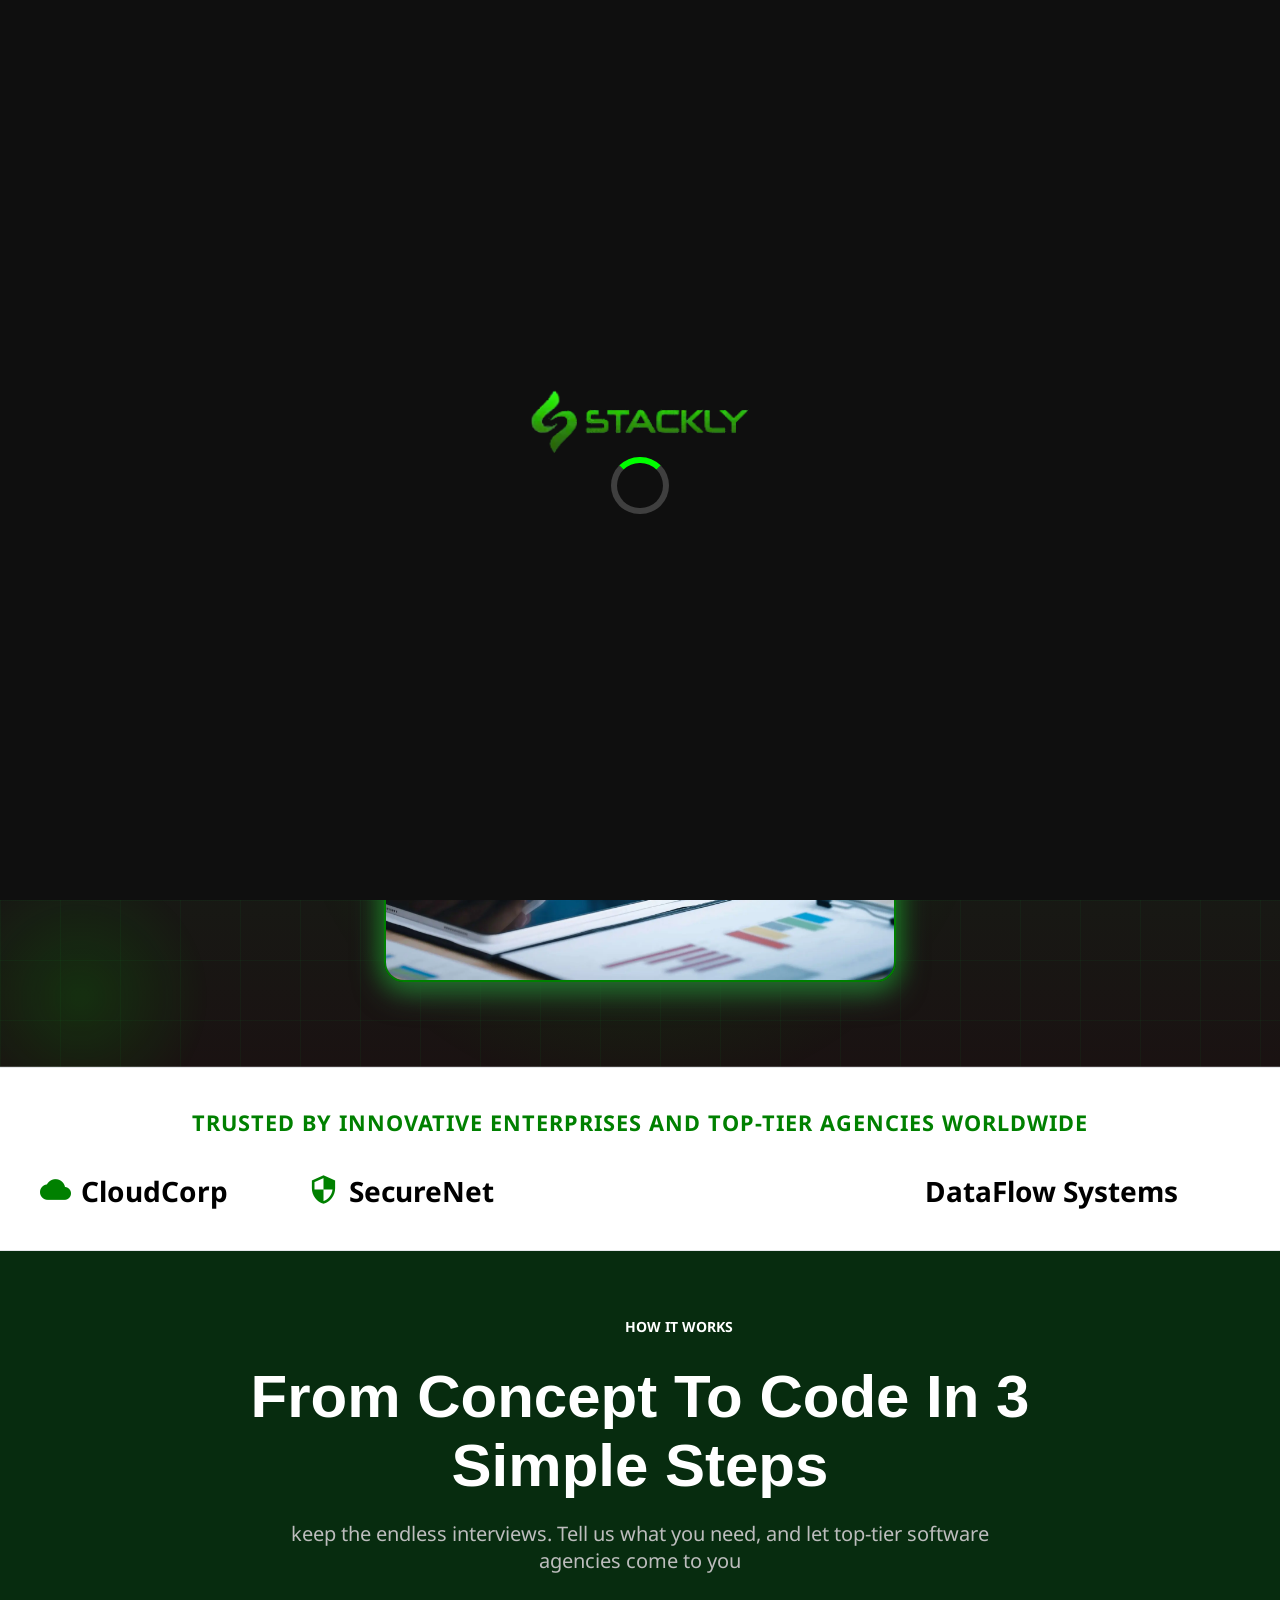
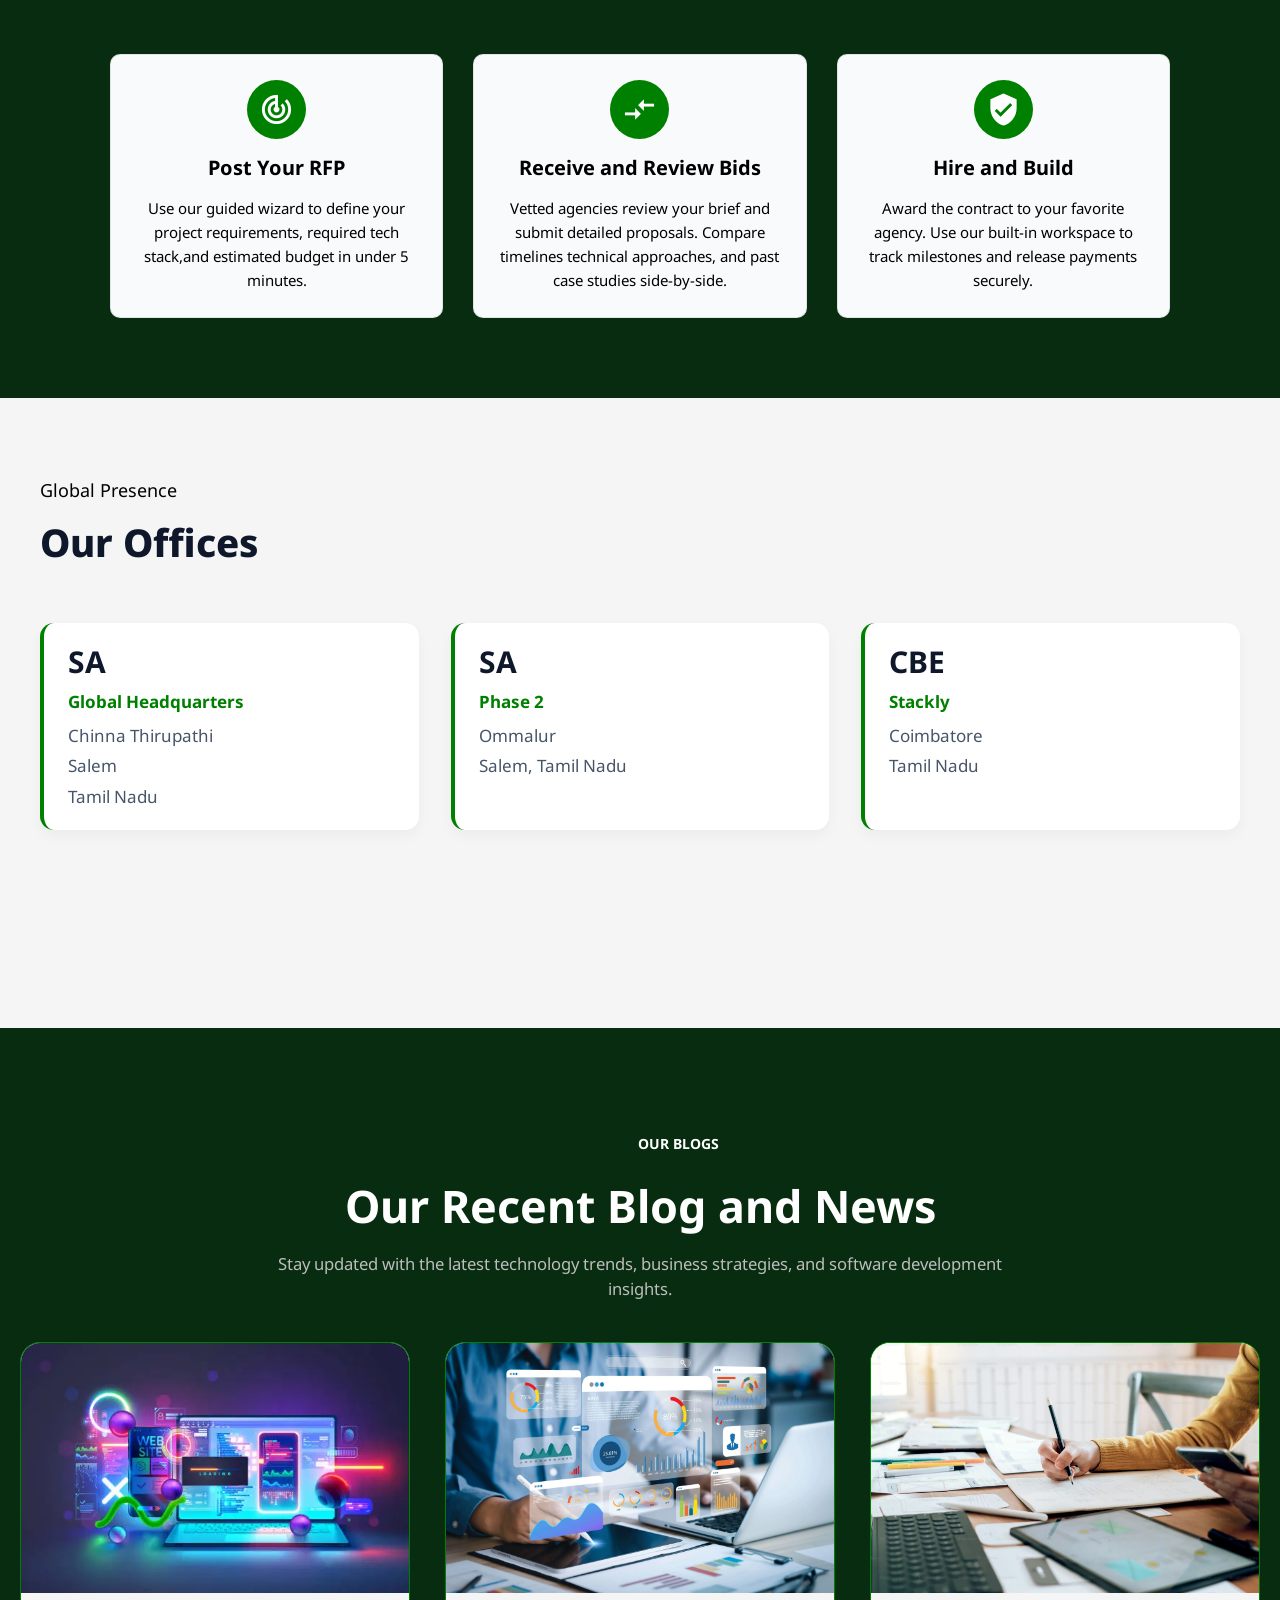
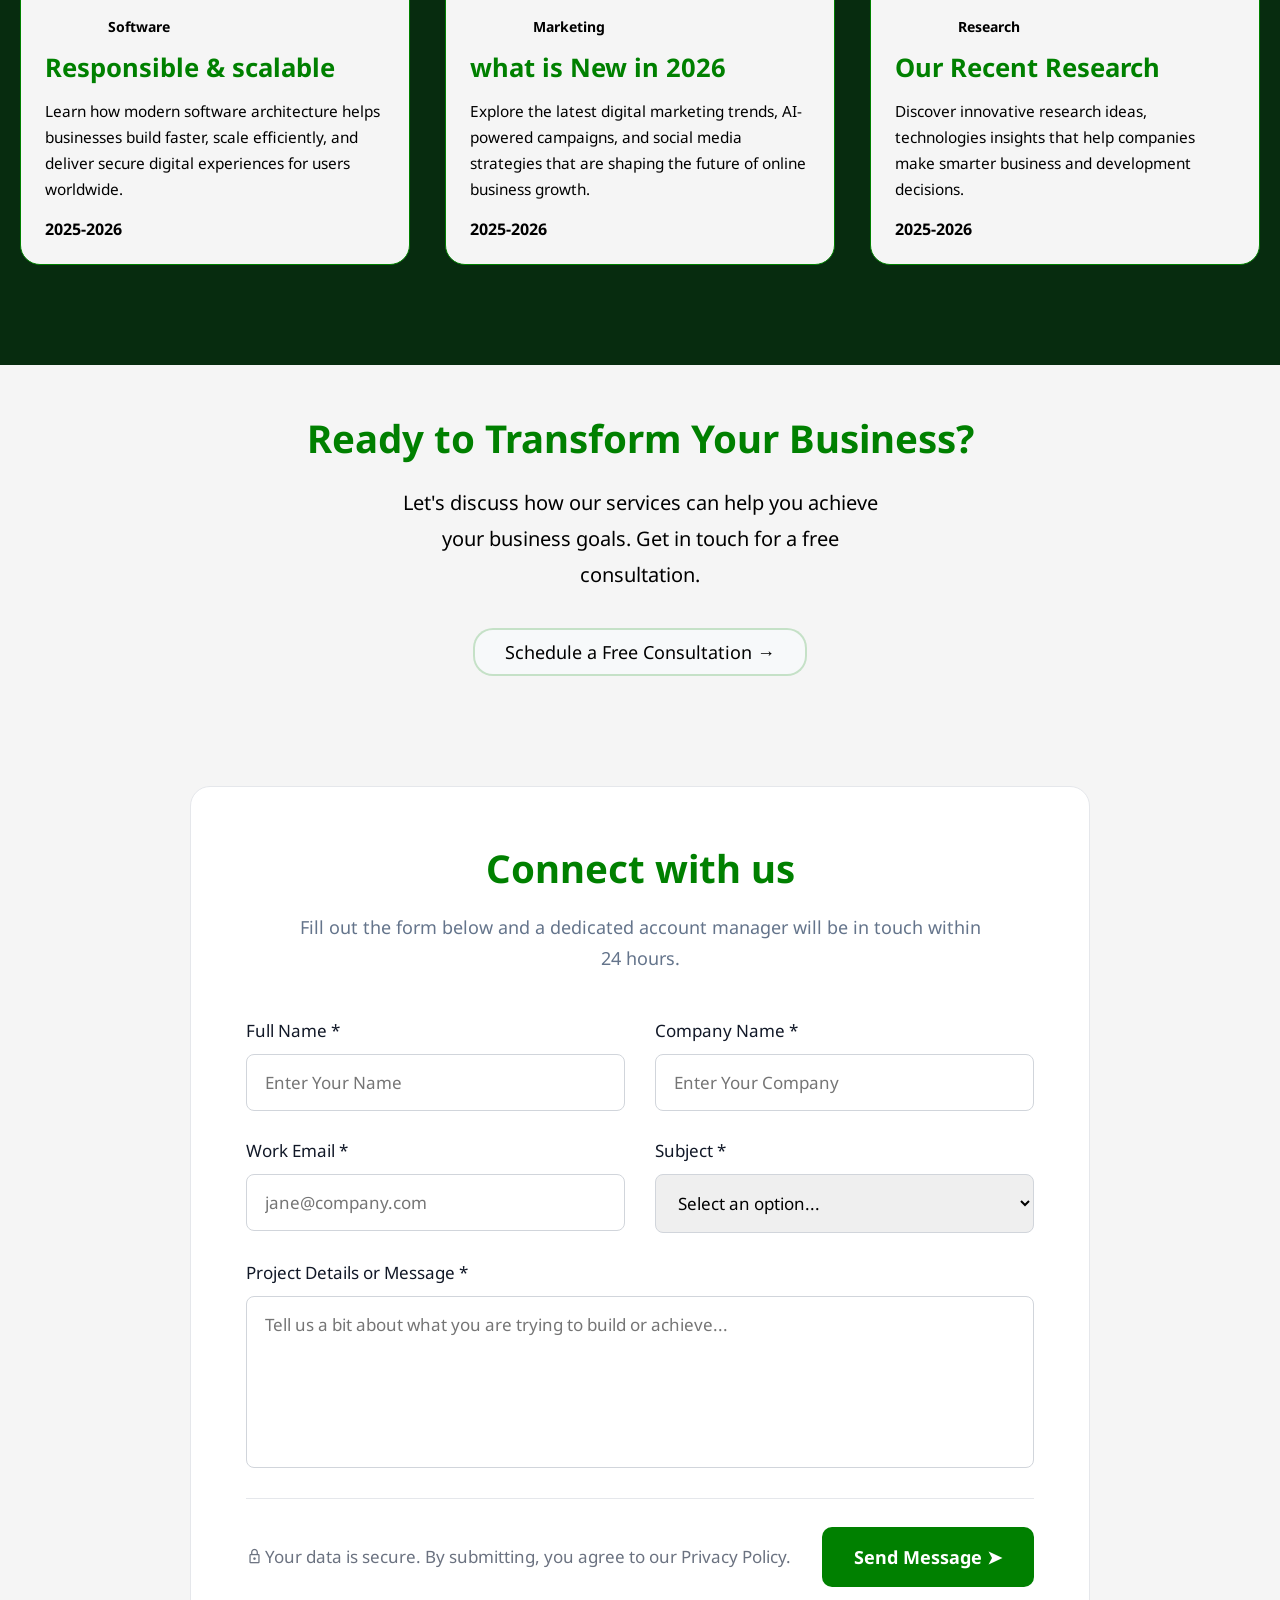
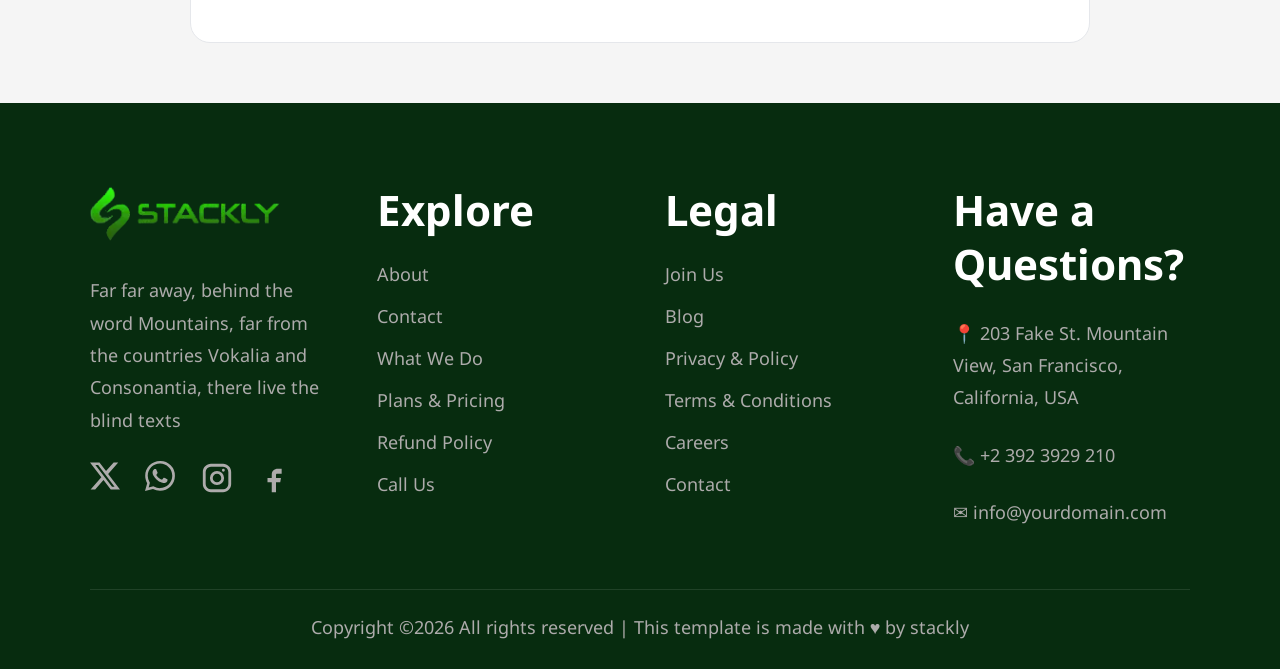
<file: index.html>
<!DOCTYPE html>
<html lang="en">

<head>
    <meta charset="UTF-8">
    <meta name="viewport" content="width=device-width, initial-scale=1.0">
    <title>Corporate Theme</title>
    <link href="https://fonts.googleapis.com/css2?family=Noto+Sans:ital,wght@0,100..900;1,100..900&display=swap"
        rel="stylesheet">
    <link rel="stylesheet" href="style.css">
    <link href="https://fonts.googleapis.com/icon?family=Material+Icons" rel="stylesheet">
    <link rel="stylesheet"
        href="https://fonts.googleapis.com/css2?family=Material+Symbols+Outlined:opsz,wght,FILL,GRAD@24,400,0,0&icon_names=lock" />
</head>

<body>




    <header class="header">
        <a href="index.html"><img src="./src/logo.webp" alt="Company Logo"></a>

        <nav class="nav-menu">
            <a href="index.html">Home</a>
            <a href="404.html">About</a>
            <a href="404.html">Pages</a>
            <a href="404.html">Contact</a>

            <a href="404.html" class="navbutton"><button>Login</button></a>
        </nav>

        <div class="menu-toggle-container">
            <div class="menu-toggle">☰</div>
        </div>
    </header>



    <div id="home-page">

        <!-- Canvas for particles + meteors -->
        <canvas id="bg-canvas"></canvas>

        <!-- Background orbs -->
        <div class="orb orb-1"></div>
        <div class="orb orb-2"></div>
        <div class="orb orb-3"></div>
        <div class="orb orb-4"></div>

        <div class="home-text">

            <div class="button1">
                <!-- <svg xmlns="http://www.w3.org/2000/svg" fill="none" viewBox="0 0 24 24" stroke-width="1.5" stroke="currentColor">
                    <path stroke-linecap="round" stroke-linejoin="round"
                        d="M9 12.75 11.25 15 15 9.75m-3-7.036A11.959 11.959 0 0 1 3.598 6 11.99 11.99 0 0 0 3 9.749c0 5.592 3.824 10.29 9 11.623 5.176-1.332 9-6.03 9-11.622 0-1.31-.21-2.571-.598-3.751h-.152c-3.196 0-6.1-1.248-8.25-3.285Z" />
                </svg> -->
                <h4>Trusted by 500+ Verified Agencies</h4>
            </div>

            <h1>Outsource Your <span class="highlight">IT Projects</span> &amp; Get Expert Agency Bids</h1>

            <p>Post your Request for Proposal (RFP) in minutes. Connect with vetted software houses, cloud architects,
                and cybersecurity firms ready to build your solution.</p>

            <div class="buttons">
                <a href="404.html">
                    <button>
                        Post Your Project
                        <svg xmlns="http://www.w3.org/2000/svg" fill="none" viewBox="0 0 24 24" stroke-width="1.5"
                            stroke="currentColor">
                            <path stroke-linecap="round" stroke-linejoin="round"
                                d="M13.5 4.5 21 12m0 0-7.5 7.5M21 12H3" />
                        </svg>
                    </button>
                </a>

                <a href="404.html"><button>Browse Agencies</button></a>
            </div>
        </div>

        <div class="home-img">
            <img src="./src/sam.webp" alt="home page image">
        </div>

    </div>







    <!-- <section class="hero">

        <div class="hero-content">


            <h4>We are here</h4>
            <h1>Helping Your <br>Marketing</h1>
            <p>Lorem ipsum dolor sit amet consectetur, adipisicing
                elit. Dolores cumque libero error atque laboriosam
                ste pariatur natus dignissimos fuga facere? Lorem ipsum
                dolor sit amet consectetur adipisicing elit. Saepe, exercitationem</p>

            <a href="404.html"><button class="rmbtn">Read More</button></a>
        </div>

    </section> -->




    <section class="marquee-section reveal">
        <div class="marquee-header">
            <p>Trusted by innovative enterprises and top-tier agencies worldwide</p>
        </div>

        <div class="marquee-container" data-aos="fade-up">
            <div class="marquee-track">

                <div class="marquee-item">
                    <span class="material-icons">cloud</span> CloudCorp
                </div>
                <div class="marquee-item">
                    <span class="material-icons">security</span> SecureNet
                </div>
                <div class="marquee-item">
                    <span class="material-icons">data_object</span> DataFlow Systems
                </div>
                <div class="marquee-item">
                    <span class="material-icons">architecture</span> ArchTech
                </div>
                <div class="marquee-item">
                    <span class="material-icons">memory</span> LogicWorks
                </div>
                <div class="marquee-item">
                    <span class="material-icons">language</span> GlobalWeb
                </div>

                <div class="marquee-item">
                    <span class="material-icons">cloud</span> CloudCorp
                </div>
                <div class="marquee-item">
                    <span class="material-icons">security</span> SecureNet
                </div>
                <div class="marquee-item">
                    <span class="material-icons">data_object</span> DataFlow Systems
                </div>
                <div class="marquee-item">
                    <span class="material-icons">architecture</span> ArchTech
                </div>
                <div class="marquee-item">
                    <span class="material-icons">memory</span> LogicWorks
                </div>
                <div class="marquee-item">
                    <span class="material-icons">language</span> GlobalWeb
                </div>

                <div class="marquee-item">
                    <span class="material-icons">cloud</span> CloudCorp
                </div>
                <div class="marquee-item">
                    <span class="material-icons">security</span> SecureNet
                </div>
                <div class="marquee-item">
                    <span class="material-icons">data_object</span> DataFlow Systems
                </div>
                <div class="marquee-item">
                    <span class="material-icons">architecture</span> ArchTech
                </div>
                <div class="marquee-item">
                    <span class="material-icons">memory</span> LogicWorks
                </div>
                <div class="marquee-item">
                    <span class="material-icons">language</span> GlobalWeb
                </div>


            </div>
        </div>
    </section>

    <section class="how-it-work">

        <p class="reveal"><span class="material-icons">circle</span>How It Works</p>

        <h1 class="reveal">From concept to code in 3 simple steps</h1>

        <p class="reveal">keep the endless interviews. Tell us what you need,
            and let top-tier software agencies come to you</p>

        <div class="key-boxes reveal">

            <div class="box reveal">
                <span class="material-icons b1">track_changes</span>
                <h3>Post Your RFP</h3>
                <p>Use our guided wizard to define your project requirements,
                    required tech stack,and estimated budget in under 5 minutes.</p>
            </div>

            <div class="box reveal">
                <span class="material-icons b1">compare_arrows</span>
                <h3>Receive and Review Bids</h3>
                <p>Vetted agencies review your brief and submit detailed proposals.
                    Compare timelines technical approaches, and past case studies
                    side-by-side.</p>
            </div>

            <div class="box reveal">
                <span class="material-icons b1">verified_user</span>
                <h3>Hire and Build</h3>
                <p>Award the contract to your favorite agency. Use our built-in
                    workspace to track milestones and release payments securely.</p>
            </div>


        </div>

    </section>

    <section class="office-section reveal">

        <div class="office-heading reveal">
            <p>Global Presence</p>
            <h1>Our Offices</h1>
        </div>

        <div class="office-grid reveal">

            <div class="office-card reveal">
                <h2>SA</h2>
                <h4>Global Headquarters</h4>
                <p>Chinna Thirupathi</p>
                <p>Salem</p>
                <p>Tamil Nadu</p>
            </div>

            <div class="office-card reveal">
                <h2>SA</h2>
                <h4>Phase 2</h4>
                <p>Ommalur</p>
                <p>Salem, Tamil Nadu</p>
            </div>

            <div class="office-card reveal">
                <h2>CBE</h2>
                <h4>Stackly</h4>
                <p>Coimbatore</p>
                <p>Tamil Nadu</p>
            </div>

        </div>

    </section>


    <section class="blog-section reveal">

        <div class="blogContent reveal">
            <h4> <span class="material-icons">circle</span>Our Blogs</h4>
            <h1>Our Recent Blog and News</h1>
            <p> Stay updated with the latest technology trends,
        business strategies, and software development insights.</p>

        </div>



        <div class="blog-wraper reveal">

            <a href="404.html">
                <div class="blogs reveal">
                    <div class="blog-img">
                        <img src="./src/res.webp" alt="">
                    </div>

                    <div class="subblog2">
                        <h6 class="blog-key-point"><span class="material-icons">circle</span>Software</h6>
                        <h3 class="blog-sub-heading">Responsible & scalable</h1>
                            <p class="blog-p"> Learn how modern software architecture helps businesses
                                build faster, scale efficiently, and deliver secure
                                digital experiences for users worldwide.</p>
                            <p class="blog-d">2025-2026</p>
                    </div>
                </div>


            </a>


            <a href="404.html">
                <div class="blogs reveal">
                    <div class="blog-img">
                        <img src="./src/sam.webp" alt="">
                    </div>


                    <div class="subblog2">
                        <h6 class="blog-key-point"><span class="material-icons">circle</span>Marketing</h6>
                        <h3 class="blog-sub-heading">what is New in 2026</h1>
                            <p class="blog-p"> Explore the latest digital marketing trends, AI-powered
                                campaigns, and social media strategies that are shaping
                                the future of online business growth.</p>
                            <p class="blog-d">2025-2026</p>
                    </div>
                </div>
            </a>


            <a href="404.html">
                <div class="blogs reveal">
                    <div class="blog-img">
                        <img src="./src/res1.webp" alt="">
                    </div>

                    <div class="subblog2">
                        <h6 class="blog-key-point"><span class="material-icons">circle</span>Research</h6>
                        <h3 class="blog-sub-heading">Our Recent Research</h1>
                            <p class="blog-p"> Discover innovative research ideas, technologies
                                insights that help companies make smarter
                                business and development decisions.</p>
                            <p class="blog-d">2025-2026</p>
                    </div>
                </div>
            </a>



        </div>

    </section>


  <section class="transorm-section reveal">

        <h1>Ready to Transform Your Business?</h1>

        <p>Let's discuss how our services can help you achieve your business goals.
            Get in touch for a free consultation.</p>


        <a href="404.html" class="btn">Schedule a Free Consultation →</a>
    </section>

    <section class="contact-form-section reveal">

        <div class="form-box">

            <h1>Connect with us</h1>

            <p class="top-text">
                Fill out the form below and a dedicated account manager
                will be in touch within 24 hours.
            </p>

            <form id="contactForm">

                <div class="grid-2">

                    <div class="field">
                        <label>Full Name *</label>
                        <input type="text" id="name" placeholder="Enter Your Name">
                        <p></p>
                    </div>

                    <div class="field">
                        <label>Company Name *</label>
                        <input type="text" id="company" placeholder="Enter Your Company">
                        <p></p>
                    </div>

                    <div class="field">
                        <label>Work Email *</label>
                        <input type="email" id="email" placeholder="jane@company.com">
                        <p></p>
                    </div>

                    <div class="field">
                        <label>Subject *</label>
                        <select id="subject">
                            <option value="">Select an option...</option>
                            <option>Web Development</option>
                            <option>Mobile App</option>
                            <option>UI/UX Design</option>
                            <option>Support</option>
                        </select>
                        <p></p>
                    </div>

                </div>

                <div class="field full">
                    <label>Project Details or Message *</label>
                    <textarea id="message" rows="6"
                        placeholder="Tell us a bit about what you are trying to build or achieve..."></textarea>
                    <p></p>
                </div>

                <div class="bottom-bar">
                    <p>
                        <span class="material-symbols-outlined">lock</span> Your data is secure. By submitting, you
                        agree to our Privacy Policy.
                    </p>
                    <button type="button" class="form-submit-button">Send Message ➤</button>
                </div>

            </form>

        </div>

    </section>

  

    <footer id="footer">

        <div class="footer-container reveal">


            <div class="sec1">
                <a href="index.html"><img src="src/logo.webp" alt="logo"></a>

                <p class="sec1p">Far far away, behind the word
                    Mountains, far from the countries Vokalia and Consonantia,
                    there live the blind texts
                </p>

                <div class="icons">

                    <!-- X / Twitter -->

                    <a href="404.html" class="footilink">

                        <svg class="fsvg" xmlns="http://www.w3.org/2000/svg" width="24" height="24" fill="currentColor"
                            viewBox="0 0 24 24">

                            <path
                                d="M18.901 1.153h3.68l-8.04 9.19L24 22.847h-7.406l-5.8-7.584-6.638 7.584H.474l8.6-9.83L0 1.154h7.594l5.243 6.932 6.064-6.932Zm-1.29 19.494h2.039L6.486 3.24H4.298l13.313 17.407Z" />

                        </svg>

                    </a>


                    <!-- WhatsApp -->

                    <a href="404.html" class="footilink">

                        <svg class="fsvg" xmlns="http://www.w3.org/2000/svg" width="24" height="24" fill="currentColor"
                            viewBox="0 0 24 24">

                            <path
                                d="M20.52 3.449A11.76 11.76 0 0 0 12.04 0C5.495 0 .16 5.336.16 11.88c0 2.093.547 4.136 1.588 5.942L0 24l6.356-1.667a11.82 11.82 0 0 0 5.684 1.448h.005c6.544 0 11.88-5.335 11.88-11.88a11.8 11.8 0 0 0-3.405-8.452ZM12.045 21.74a9.8 9.8 0 0 1-4.99-1.37l-.357-.212-3.77.988 1.007-3.674-.232-.377a9.77 9.77 0 0 1-1.5-5.215c0-5.405 4.398-9.803 9.806-9.803 2.617 0 5.077 1.02 6.926 2.87a9.72 9.72 0 0 1 2.87 6.925c-.003 5.407-4.4 9.804-9.76 9.804Zm5.39-7.355c-.295-.147-1.746-.862-2.017-.96-.27-.098-.467-.147-.664.148-.197.295-.762.96-.935 1.157-.172.197-.344.221-.639.074-.295-.147-1.244-.458-2.37-1.46-.875-.78-1.466-1.744-1.638-2.039-.172-.295-.018-.454.13-.6.134-.133.295-.344.442-.516.147-.172.197-.295.295-.492.098-.197.049-.369-.025-.516-.074-.147-.664-1.598-.91-2.188-.238-.57-.48-.492-.664-.5h-.565c-.197 0-.516.074-.787.369-.27.295-1.033 1.01-1.033 2.458 0 1.45 1.057 2.85 1.205 3.047.147.197 2.08 3.177 5.04 4.454.705.304 1.255.486 1.684.623.707.225 1.35.193 1.858.117.567-.084 1.746-.713 1.992-1.402.246-.688.246-1.278.172-1.402-.074-.123-.27-.197-.565-.344Z" />

                        </svg>

                    </a>


                    <!-- Instagram -->

                    <a href="404.html" class="footilink">

                        <svg class="fsvg f1" xmlns="http://www.w3.org/2000/svg" width="24" height="24" fill="currentColor"
                            viewBox="0 0 24 24">

                            <path
                                d="M7.75 2C4.574 2 2 4.574 2 7.75v8.5C2 19.426 4.574 22 7.75 22h8.5C19.426 22 22 19.426 22 16.25v-8.5C22 4.574 19.426 2 16.25 2h-8.5Zm0 2h8.5A3.75 3.75 0 0 1 20 7.75v8.5A3.75 3.75 0 0 1 16.25 20h-8.5A3.75 3.75 0 0 1 4 16.25v-8.5A3.75 3.75 0 0 1 7.75 4Zm8.75 1.5a1 1 0 1 0 0 2 1 1 0 0 0 0-2ZM12 7a5 5 0 1 0 0 10 5 5 0 0 0 0-10Zm0 2a3 3 0 1 1 0 6 3 3 0 0 1 0-6Z" />

                        </svg>

                    </a>


                    <!-- Facebook -->

                    <a href="404.html" class="footilink">

                        <svg class="fsvg f1" xmlns="http://www.w3.org/2000/svg" width="24" height="24" fill="currentColor"
                            viewBox="0 0 24 24">

                            <path
                                d="M13.5 9H16V5.5h-2.5C10.467 5.5 9 7.164 9 9.75V12H6v3h3v7h3v-7h3l.5-3H12V9.75c0-.414.336-.75.75-.75Z" />

                        </svg>

                    </a>

                </div>

            </div>

            <div class="sec1">
                <h2>Explore</h2>
                <ul>
                    <li><a href="404.html">About</a></li>
                    <li><a href="404.html">Contact</a></li>
                    <li><a href="404.html">What We Do</a></li>
                    <li><a href="404.html">Plans & Pricing</a></li>
                    <li><a href="404.html">Refund Policy</a></li>
                    <li><a href="404.html">Call Us</a></li>
                </ul>
            </div>

            <div class="sec1">
                <h2>Legal</h2>
                <ul>
                    <li><a href="404.html">Join Us</a></li>
                    <li><a href="404.html">Blog</a></li>
                    <li><a href="404.html">Privacy & Policy</a></li>
                    <li><a href="404.html">Terms & Conditions</a></li>
                    <li><a href="404.html">Careers</a></li>
                    <li><a href="404.html">Contact</a></li>
                </ul>
            </div>

            <div class="sec1">
                <h2>Have a Questions?</h2>

                <div class="contact-item">
                    📍 203 Fake St. Mountain View, San Francisco, California, USA
                </div>

                <div class="contact-item">
                    📞 +2 392 3929 210
                </div>

                <div class="contact-item">
                    ✉ info@yourdomain.com
                </div>
            </div>

        </div>

        <div class="bottom-text">
            Copyright ©2026 All rights reserved | This template is made with ♥ by stackly
        </div>



    </footer>

    <div class="loader-container">

        <img src="./src/logo.webp" alt="">
        <div class="loader"></div>
    </div>

    <script src="script.js"></script>


</body>

</html>
</file>
<file: style.css>
@import url('https://fonts.googleapis.com/css2?family=DM+Sans:ital,opsz,wght@0,9..40,100..1000;1,9..40,100..1000&family=Noto+Sans:ital,wght@0,100..900;1,100..900&display=swap');

* {
    margin: 0;
    padding: 0;
    box-sizing: border-box;
    font-family: "Noto Sans", sans-serif;


}

html,
body {
    scroll-behavior: smooth;
    overflow-x: hidden;
}

.header {
    display: flex;
    width: 100%;
    justify-content: space-around;
    padding: 10px 30px;
    align-items: center;
    position: fixed;
    z-index: 1000;
    background-color: rgba(0, 0, 0, 0.466);
    backdrop-filter: blur(10px);
}

.nav-menu {
    display: flex;
    gap: 70px;
    align-items: center;
    z-index: 1000;
}

.nav-menu a {
    text-decoration: none;
    color: #2CD50E;
    font-weight: bold;
    font-size: clamp(14px, 1.5vw, 16px);

}

.nav-menu a:hover {
    color: white;
}

.header button {
    font-size: clamp(14px, 1.5vw, 17px);
    padding: 10px 50px;
    font-weight: bold;
    border-radius: 10px;
    border: none;
    background: #2CD50E;
    color: black;
}

.header button:hover {
    background: green;
    color: white;
}

.header img {
    width: 210px;
}


.menu-toggle {
    color: white;
    font-size: 26px;
    font-weight: bold;
    text-decoration: none;
    cursor: pointer;

}

.menu-toggle:hover {
     color: green;

}

.menu-toggle-container {
    display: none;

    z-index: 1000;
}


/* hero page */
/* 
.hero {
    height: 110vh;
    background: linear-gradient(360deg,black,green);
    display: flex;
    flex-direction: column;
    justify-content: center;
    align-items: end;
    padding: 10px 230px;
}

.hero-content {
    max-width: 530px;
    color: white;
    display: flex;
    flex-direction: column;
    gap: 10px;
}

.hero-content h4 {
    font-size: clamp(12px, 1.3vw, 15px);
    width: fit-content;
    border-radius: 50px;
    padding: 5px 50px;
    background: rgba(0, 128, 0, 0.24);
    border: 2px solid green;
}


.hero-content h1 {
    font-size: clamp(45px, 4vw, 75px);
    text-transform: uppercase;
    word-spacing: 5px;
}

.hero-content p {
    font-size: clamp(15px, 1.2vw, 16px);
    word-spacing: 5px;
    line-height: 1.9;
    text-align: justify;
    margin-bottom: 20px;
}


.rmbtn {
    font-size: clamp(15px, 1.2vw, 16px);
    padding: 10px 50px;
    font-weight: 500;
    border-radius: 10px;
    border: none;
    background: green;
    color: white;
}

.rmbtn:hover {
    background: #23d81d;
} */

        #home-page {
            width: 100%;
            min-height: 100vh;
            display: flex;
            justify-content: space-between;
            align-items: center;
            gap: 80px;
            padding: 80px 15%;
            flex-wrap: wrap;
            background: linear-gradient(360deg, rgb(26, 18, 18), rgb(11, 59, 31));
            background-size: cover;
            background-position: center;
            background-repeat: no-repeat;
            position: relative;
            overflow: hidden;
        }

        /* Canvas sits behind everything */
        #bg-canvas {
            position: absolute;
            inset: 0;
            width: 100%; height: 100%;
            pointer-events: none;
            z-index: 0;
        }

        /* Animated grid overlay */
        #home-page::before {
            content: '';
            position: absolute;
            inset: 0;
            background-image:
                linear-gradient(rgba(0,255,80,0.04) 1px, transparent 1px),
                linear-gradient(90deg, rgba(0,255,80,0.04) 1px, transparent 1px);
            background-size: 60px 60px;
            pointer-events: none;
            z-index: 0;
            animation: gridMove 20s linear infinite;
        }
        @keyframes gridMove {
            0%   { background-position: 0 0; }
            100% { background-position: 60px 60px; }
        }

        /* Floating orbs */
        .orb {
            position: absolute;
            border-radius: 50%;
            background: radial-gradient(circle, rgba(0,200,0,0.15), transparent 70%);
            pointer-events: none;
            z-index: 0;
            filter: blur(2px);
            animation: orbFloat ease-in-out infinite;
        }
        .orb-1 { width: 380px; height: 380px; top: -100px; right: -80px; animation-duration: 14s; }
        .orb-2 { width: 260px; height: 260px; bottom: -60px; left: -50px; animation-duration: 18s; animation-delay: -5s; }
        .orb-3 { width: 160px; height: 160px; top: 35%; left: 42%; animation-duration: 11s; animation-delay: -3s; }
        .orb-4 { width: 120px; height: 120px; top: 10%; left: 25%; animation-duration: 9s;  animation-delay: -7s; }

        @keyframes orbFloat {
            0%, 100% { transform: translateY(0) scale(1);    opacity: 0.5; }
            50%       { transform: translateY(-28px) scale(1.08); opacity: 0.9; }
        }

        /* ── HOME TEXT ──────────────────────────── */
        .home-text {
            flex: 1 1 500px;
            gap: 30px;
            padding-bottom: 20px;
            position: relative;
            z-index: 1;
            opacity: 0;
            animation: slideInLeft 0.8s ease 0.2s forwards;
        }

        @keyframes slideInLeft {
            from { opacity: 0; transform: translateX(-50px); }
            to   { opacity: 1; transform: translateX(0); }
        }

        .button1 {
            display: flex;
            align-items: center;
            gap: 10px;
            color: green;
            /* border: 2px solid green; */
            padding: 6px 15px;
            border-radius: 30px;
            width: fit-content;
            margin-bottom: 20px;
            /* background: rgba(0, 128, 0, 0.08); */
            backdrop-filter: blur(4px);
            animation: badgePop 0.6s ease 0.5s both;
            transition: box-shadow 0.3s, transform 0.3s;
        }

        .button1 h4{
            word-spacing: 2px;
            text-transform: uppercase;
        }

        /* .button1:hover {
            box-shadow: 0 0 18px rgba(0, 255, 0, 0.3);
            transform: translateY(-2px);
        } */

        @keyframes badgePop {
            from { opacity: 0; transform: scale(0.8) translateY(-10px); }
            to   { opacity: 1; transform: scale(1) translateY(0); }
        }

        /* Blinking green dot */
        .button1::before {
            content: '';
            width: 8px; height: 8px;
            background: #00ff44;
            border-radius: 50%;
            flex-shrink: 0;
            animation: blink 1.4s ease-in-out infinite;
        }
        @keyframes blink {
            0%, 100% { opacity: 1; box-shadow: 0 0 6px #00ff44; }
            50%       { opacity: 0.3; box-shadow: none; }
        }

        .button1 svg {
            width: clamp(20px, 2.5vw, 30px);
            fill: none;
            stroke: green;
            color: green;
        }

        .button1 h4 {
            font-size: clamp(10px, 1.3vw, 16px);
            color: rgb(255, 255, 255);
            font-weight: 600;
        }

        .home-text h1 {
            font-size: clamp(20px, 3vw, 60px);
            text-transform: uppercase;
            line-height: 1.4;
            margin-bottom: 20px;
            color: white;
            animation: titleReveal 0.9s ease 0.4s both;
        }

        /* Green highlight on "IT Projects" */
        .home-text h1 .highlight {
            color: #22c55e;
            text-shadow: 0 0 20px rgba(34, 197, 94, 0.4);
        }

        @keyframes titleReveal {
            from { opacity: 0; transform: translateY(30px); }
            to   { opacity: 1; transform: translateY(0); }
        }

        .home-text p {
            font-size: clamp(15px, 1.7vw, 18px);
            margin-bottom: 45px;
            line-height: 1.7;
            width: 100%;
            max-width: 700px;
            color: rgba(255, 255, 255, 0.623);
            animation: fadeUp 0.8s ease 0.6s both;
        }

        @keyframes fadeUp {
            from { opacity: 0; transform: translateY(20px); }
            to   { opacity: 1; transform: translateY(0); }
        }

        /* ── BUTTONS ────────────────────────────── */
        .buttons {
            display: flex;
            gap: 20px;
            flex-wrap: wrap;
            animation: fadeUp 0.8s ease 0.8s both;
        }

        .buttons button {
            background: none;
            border: none;
            cursor: pointer;
        }

        /* Primary - Green */
        .buttons a:nth-child(1) {
            background-color: green;
            padding: clamp(8px, 0.7vw, 12px) clamp(16px, 1.5vw, 24px);
            border-radius: 10px;
            font-size: clamp(14px, 1.7vw, 18px);
            text-decoration: none;
            display: inline-flex;
            justify-content: center;
            align-items: center;
            position: relative;
            overflow: hidden;
            transition: transform 0.25s, box-shadow 0.25s;
        }

        /* Shimmer effect */
        .buttons a:nth-child(1)::after {
            content: '';
            position: absolute;
            top: -50%; left: -75%;
            width: 50%; height: 200%;
            background: rgba(255,255,255,0.15);
            transform: skewX(-20deg);
            transition: left 0.5s;
        }
        .buttons a:nth-child(1):hover::after { left: 125%; }

        .buttons a:nth-child(1):hover {
            transform: translateY(-3px);
            box-shadow: 0 8px 28px rgba(0, 255, 42, 0.4);
        }

        .buttons a:nth-child(1) button {
            display: flex;
            align-items: center;
            gap: 8px;
            color: white;
            font-weight: bold;
            font-size: clamp(12px, 1.3vw, 16px);
        }

        .buttons a:nth-child(1) svg {
            width: 16px;
            stroke: white;
            stroke-width: 3px;
            transition: transform 0.25s;
        }
        .buttons a:nth-child(1):hover svg { transform: translateX(4px); }

        /* Secondary - White */
        .buttons a:nth-child(2) {
            background-color: white;
            color: black;
            padding: clamp(8px, 0.7vw, 12px) clamp(16px, 1.5vw, 24px);
            border-radius: 10px;
            font-size: clamp(14px, 1.7vw, 18px);
            text-decoration: none;
            display: inline-flex;
            align-items: center;
            border: 2px solid transparent;
            transition: transform 0.25s, box-shadow 0.25s, border-color 0.25s, background 0.25s;
        }

        .buttons a:nth-child(2):hover {
            transform: translateY(-3px);
            box-shadow: 0 8px 24px rgba(0, 255, 42, 0.25);
            border-color: #22c55e;
            background: #f0fdf4;
        }

        .buttons a:nth-child(2) button {
            color: rgb(0, 0, 0);
            font-weight: bold;
            font-size: clamp(12px, 1.3vw, 16px);
        }

        /* ── HOME IMAGE ─────────────────────────── */
        .home-img {
            flex: 1 1 400px;
            text-align: center;
            position: relative;
            z-index: 1;
            opacity: 0;
            animation: slideInRight 0.9s ease 0.4s forwards;
        }

        @keyframes slideInRight {
            from { opacity: 0; transform: translateX(50px); }
            to   { opacity: 1; transform: translateX(0); }
        }

        /* Glow ring behind image */
        .home-img::before {
            content: '';
            position: absolute;
            top: 50%; left: 50%;
            transform: translate(-50%, -50%);
            width: 80%;
            aspect-ratio: 1;
            border-radius: 50%;
            background: radial-gradient(circle, rgba(0, 200, 0, 0.18) 0%, transparent 70%);
            animation: ringPulse 3s ease-in-out infinite;
            pointer-events: none;
        }
        @keyframes ringPulse {
            0%, 100% { transform: translate(-50%, -50%) scale(1); opacity: 0.8; }
            50%       { transform: translate(-50%, -50%) scale(1.15); opacity: 0.4; }
        }

        .home-img img {
            width: 100%;
            height: 470px;
            border-radius: 20px;
            max-width: clamp(300px, 40vw, 600px);
            object-fit: cover;
            box-shadow: 0 10px 30px rgb(42, 102, 55), 0 0 25px green;
            border: 2px solid green;
            position: relative;
            z-index: 1;
            transition: transform 0.4s ease, box-shadow 0.4s ease;
            animation: imgFloat 5s ease-in-out infinite;
        }

        @keyframes imgFloat {
            0%, 100% { transform: translateY(0); }
            50%       { transform: translateY(-10px); }
        }

        .home-img img:hover {
            transform: translateY(-6px) scale(1.01);
            box-shadow: 0 20px 50px rgb(42, 102, 55), 0 0 40px rgba(0, 255, 0, 0.6);
        }

        /* ── RESPONSIVE ─────────────────────────── */
        @media (max-width: 1124px) {
            #home-page {
                justify-content: center;
                padding: 100px 60px;
            }

            .home-text {
                margin: 20px auto;
                text-align: center;
            }

            .button1 {
                margin: 0 auto 20px;
            }

            .buttons {
                justify-content: center;
            }

            .home-text p {
                margin: 0 auto 40px;
            }
        }

        @media (max-width: 600px) {
            #home-page {
                padding: 75px 30px;
                gap: 30px;
            }

            .home-text {
                margin: 20px auto;
                text-align: center;
            }

            .button1 h4 { font-size: 12px; }
            .button1 svg { width: 20px; }

            .buttons {
                gap: 12px;
                justify-content: center;
            }

            .home-img img {
                height: 320px;
            }
        }

        @media (max-width: 385px) {
            .button1 h4 { font-size: clamp(8px, 1.1vw, 12px); }
            .button1 svg { width: clamp(14px, 1.7vw, 20px); }

            .buttons {
                flex-direction: column;
                align-items: center;
            }

            .buttons a {
                width: 100%;
                justify-content: center;
            }
        }

/* ===============    Navigation ===================== */

@media (max-width: 1100px) {



    .header {
        display: grid;
        grid-template-columns: 1fr auto;
        align-items: center;
        padding: 10px 20px;
    }

    .header img {
        width: clamp(140px, 19vw, 210px);
    }


    .menu-toggle-container {
        display: block;
    }


    .nav-menu {

        position: absolute;
        top: 0;
        left: -100%;

        padding: 0 20px;

        width: 100%;
        height: 100vh;

        background: rgb(0, 0, 0);
        backdrop-filter: blur(10px);

        display: flex;
        flex-direction: column;
        align-items: center;

        gap: 0px;
        padding-top: 70px;

        transition: 0.5s;
        z-index: 999;
    }


    .nav-menu.show {
        left: 0;
    }



    .nav-menu a {
        width: 100%;
        text-align: center;


        padding: 20px;



        color: rgb(10, 224, 10);

        border-bottom: 2px solid rgba(128, 128, 128, 0.568);
        font-size:
            clamp(15px, 1.7vw, 18px);
    }

    .nav-menu a:hover {
        color: rgb(255, 255, 255);
        background: rgba(72, 255, 0, 0.11);
        border-bottom: 4px solid green;
    }


    .navbutton {
        display: block;
    }

    .navbutton button {
        font-size:
            clamp(15px, 1.7vw, 18px);
        background: none;
        color: rgb(10, 224, 10);


    }

    .header button:hover {
        background: none;
    }

    .navbutton button:hover {
        color: white;

    }



}

/* hero page */

/* @media (max-width:1100px) {


    .hero {
        height: 100vh;
        display: flex;
        flex-direction: column;
        justify-content: center;
        align-items: center;
        padding: 0px;
        text-align: center;
    }


    .hero-content {
        max-width: 80%;

    }

    .hero-content h4 {
        font-size: clamp(30px, 3.5vw, 35px);
    }


    .hero-content h1 {
        font-size: clamp(40px, 6vw, 90px);
    }

    .hero-content p {
        font-size: clamp(15px, 1.7vw, 20px);
        text-align: center;
    }

    .rmbtn {
        font-size: clamp(15px, 1.7vw, 18px);
        padding: clamp(6px, 0.7vw, 10px) clamp(25px, 3.5vw, 50px);
    }

}

@media (max-width:425px) {

    .hero-content h4 {
        font-size: clamp(17px, 2.5vw, 30px);
    }


    .hero-content h1 {
        font-size: clamp(25px, 3vw, 40px);
    }

    .hero-content p {
        font-size: clamp(13px, 1.4vw, 15px);
        text-align: center;
    }

    .rmbtn {
        font-size: clamp(13px, 1.4vw, 15px);
    }

} */


/* hero page animation */

.hero-content h4,
.hero-content h1,
.hero-content p,
.hero-content a {
    opacity: 0;
    transform: translateY(-40px);
}

/* animation */
.hero-content h4 {
    animation: slideDown 0.8s ease forwards;
    animation-delay: 0.2s;
}

.hero-content h1 {
    animation: slideDown 0.8s ease forwards;
    animation-delay: 0.4s;
}

.hero-content p {
    animation: slideDown 0.8s ease forwards;
    animation-delay: 0.6s;
}

.hero-content a {
    animation: slideDown 0.8s ease forwards;
    animation-delay: 0.8s;
}

@keyframes slideDown {
    from {
        opacity: 0;
        transform: translateY(-40px);
    }

    to {
        opacity: 1;
        transform: translateY(0);
    }
}

/* -marquee-section */

.marquee-section {
    width: 100%;
    height: 5%;
    padding: 40px;
    overflow: hidden;
    display: flex;
    flex-direction: column;
    justify-content: center;
    border-top: 1px solid #e5e7eb;
    border-bottom: 1px solid #e5e7eb;

}


.marquee-header {
    text-align: center;
    margin-bottom: 35px;
}

.marquee-header p {
    font-size: clamp(15px, 1.7vw, 28px);
    font-weight: 700;
    letter-spacing: 1px;
    text-transform: uppercase;
    color: green;
}


.marquee-container {
    width: 100%;
    overflow: hidden;
    position: relative;
}


.marquee-track {
    display: flex;
    align-items: center;
    gap: 80px;
    width: max-content;
    animation: scrollLeft 25s linear infinite;
}


.marquee-item {
    display: flex;
    align-items: center;
    gap: 10px;
    font-weight: 700;
    color: black;
    white-space: nowrap;
    transition: 0.3s;
    cursor: pointer;
    overflow-y: hidden;
    font-size: clamp(19px, 2.4vw, 28px);
}

.marquee-item span{
    color: green;
}


.marquee-item .material-icons {
    font-size: clamp(19px, 2.4vw, 40px);
}

.marquee-container:hover .marquee-track {
    animation-play-state: paused;
}


/* .marquee-item:hover span {
    color: black;
    transform: scale(1.05);

}

.marquee-item:hover {
    color: green;
    transform: scale(1.05);
} */


@keyframes scrollLeft {
    0% {
        transform: translateX(0);
    }

    100% {
        transform: translateX(-50%);
    }
}



@media (max-width:450px) {
    .marquee-header p {
        font-size: clamp(13px, 1.4vw, 15px);
    }
}

/* how it work */


.how-it-work {
    display: flex;
    flex-direction: column;
    align-items: center;
    justify-content: center;
    padding: 60px 20px;
    text-align: center;
    gap: 20px;
    color: white;
    background: #072C0F;

    
}


.how-it-work>p:first-of-type {
    display: inline-flex;
    align-items: center;
    gap: 5px;
    font-size: 14px;
    font-weight: bold;
    padding: 6px 12px;
    border-radius: 20px;
    text-transform: uppercase;
    /* border: 2px solid green; */
}

.how-it-work p:first-of-type span {
    font-size: 12px;
    color: green;
}

.how-it-work h1 {
    font-size: clamp(28px, 5vw, 60px);
    max-width: 800px;
    font-family: 'Franklin Gothic Medium', 'Arial Narrow', Arial, sans-serif;
    text-transform: capitalize;
    color: white;
}


.how-it-work>p:nth-of-type(2) {
    font-size: clamp(14px, 2vw, 20px);
    max-width: 700px;
    color: #bdbdbd;
}


.key-boxes {
    display: grid;
    width: 100%;
    max-width: 1100px;
    grid-template-columns: repeat(auto-fit, minmax(260px, 1fr));
    gap: 30px;
    margin-top: 40px;
    overflow: hidden;
    padding: 20px;
}


.box {
    display: flex;
    flex-direction: column;
    align-items: center;
    gap: 15px;
    padding: 25px;
    border-radius: 10px;
    background: #F8FAFC;
    border: 1px solid rgba(128, 128, 128, 0.2);
    /* box-shadow: 0 10px 25px rgba(0, 0, 0, 0.1); */
    transition: 0.3s ease;

}




.key-boxes span {
    font-size: 35px;
    color: white;
    background: green;
    padding: 12px;
    border-radius: 50%;
    transition: 0.3s;
}


.key-boxes h3 {
    font-size: 20px;
        color: rgb(0, 0, 0);
}


.key-boxes p {
    font-size: 15px;
    text-align: center;
    line-height: 1.6;
        color: rgb(0, 0, 0);
    border: none;
}



.box:hover span {
    transform: rotateZ(180deg);
}


.box:hover {
     transform: translateY(-6px) scale(1.01);
     border: 2px solid rgb(5, 146, 52);
    box-shadow: 0 10px 13px rgb(42, 102, 55), 0 0 20px rgba(0, 255, 0, 0.6);

}

/*  animation  */

.reveal {
    opacity: 0;
    transform: translateY(60px);
    transition: all 0.8s ease;
}

.reveal.active {
    opacity: 1;
    transform: translateY(0);
}




@media (max-width:600px) {
    .how-it-work {
        padding: 40px 15px;
    }

    .box {
        padding: 20px;
    }

    .key-boxes {
        padding: 10px 0px;
    }



}


/* office section */



.office-section {
    padding: 80px 40px;
    min-height: 70vh;
    background: #f5f5f5;
}

.office-heading {
    max-width: 1250px;
    margin: auto;
    margin-bottom: 55px;
}

.office-heading p {
    font-size: clamp(15px, 1.6vw, 18px);
    color: #000000;
    margin-bottom: 14px;
}

.office-heading h1 {
    font-size: clamp(25px, 3vw, 45px);
    font-weight: 800;
    color: #0f172a;
}

.office-grid {
    max-width: 1250px;
    margin: auto;
    display: grid;
    grid-template-columns: repeat(auto-fit, minmax(220px, 1fr));
    gap: 32px;
}

.office-card {
    background: #fff;
    border-left: 4px solid green;
    border-radius: 14px;
    padding: 18px 24px;
    box-shadow: 0 6px 14px rgba(0, 0, 0, 0.04);
    transition: 0.4s;
}

.office-card:hover {
    transform: translateY(-6px) scale(1.01);
    box-shadow: 0 10px 10px rgba(42, 102, 55, 0.336), 0 0 10px rgba(0, 255, 0, 0.6);

}

.office-card h2 {
    font-size: clamp(25px, 2.7vw, 30px);
    color: #0f172a;
    margin-bottom: 8px;
}

.office-card h4 {
    font-size: clamp(13px, 1.5vw, 17px);
    text-transform: capitalize;
    color: green;
    margin-bottom: 8px;
    font-weight: bold;
}

.office-card p {
    font-size: clamp(13px, 1.5vw, 17px);
    line-height: 1.8;
    color: #475569;
}

/* Tablet */
@media(max-width:992px) {

    .office-section {
        padding: 60px 25px;
    }

    /* .office-heading h1{
    font-size:52px;
} */

}

/* Mobile */
@media(max-width:576px) {

    .office-section {
        padding: 45px 16px;
    }

    .office-heading h1 {
        font-size: clamp(26px, 2.7vw, 28px);

    }

    .office-heading p {
        font-size: clamp(15px, 1.4vw, 17px);
    }

    .office-card {
        padding: 28px 22px;
    }

    .office-card h2 {
        font-size: clamp(24px, 2.5vw, 26px);
    }

    .office-card h4 {
        font-size: clamp(15px, 1.4vw, 17px);
    }

    .office-card p {
        font-size: clamp(15px, 1.4vw, 17px);
    }

}

/* blog */

/* .blog-section {
    display: flex;
    flex-direction: column;
    align-items: center;
    gap: 40px;
    text-align: center;
    padding-top: 100px;
    padding-bottom: 100px;
    background: #072C0F;
}


.blog-section a{
    text-decoration: none;
    color: black;

}
.blogContent {
    display: flex;
    flex-direction: column;
    justify-content: center;
    align-items: center;
    gap: 16px;
    padding: 20px;
}


.blogContent h4 {
    display: inline-flex;
    align-items: center;
    gap: 5px;
    font-size: 14px;
    font-weight: bold;
    padding: 6px 12px;
    border-radius: 20px;
    color: white;
    text-transform: uppercase;
}



.blogContent h4 span {
    font-size: clamp(9px, 1.1vw, 12px);
    color: green;
}

.blogContent h1 {
    font-size: clamp(30px, 3.5vw, 55px);
    color: white;
}

.blogContent>p {
    font-size: clamp(15px, 1.3vw, 20px);
    width: 100%;
    max-width: clamp(500px, 60vw, 750px);
    line-height: 1.5;
    color: #bdbdbd;
    border-radius: 10px;
}

.blog-wraper {
    display: grid;
    grid-template-columns: repeat(auto-fit, minmax(280px, 1fr));
    gap: 50px;
    width: 100%;
    max-width: 70%;

}

.blog-img img {
    width: 100%;
    height: 250px;
    object-fit: cover;
    display: block;
}

.blogs {
    border: 1px solid green;
    border-radius: 20px;
    overflow: hidden;
    transition: 0.5s;
    background: #F5F5F5;
}

.blogs:hover {
    transform: translateY(-6px) scale(1.01);
    box-shadow: 0 20px 50px rgb(42, 102, 55), 0 0 20px rgba(0, 255, 0, 0.6);

}

.subblog2 {
    display: flex;
    flex-direction: column;
    align-items: flex-start;
    text-align: justify;
    gap: 15px;
    padding: 20px;
    justify-content: center;
     flex: 1;
}


.subblog2 h6 {
    font-size: clamp(12px, 1.3vw, 14px);
    border: none;
    border-radius: 20px;
    color: black;
}

.subblog2 h6 span {
    color: green;
    font-size: 10px;
    margin-right: 3px;
}

.subblog2 h3 {
    font-size: clamp(20px, 2.3vw, 30px);
    color: green;
}

.subblog2 .blog-p {
    font-size: clamp(15px, 1.3vw, 18px);
    line-height: 1.5;
    width: 100%;
    flex-grow: 1;
}

.subblog2 .blog-d {
    font-size: clamp(12px, 1.3vw, 16px);
    width: 100%;
    font-weight: bold;
}



@media (max-width:900px) {

    .blog-section h1 {
        font-size: 28px;
    }

    .blog-section>p {
        max-width: 50%;
    }

    .blog-wraper {
        max-width: 90%;
    }
}
 */


 .blog-section{
    display: flex;
    flex-direction: column;
    align-items: center;
    gap: 40px;
    text-align: center;
    padding: 100px 20px;
    background: #072C0F;
}

.blog-section a{
    text-decoration: none;
    color: black;
    height: 100%;
}

.blogContent{
    display: flex;
    flex-direction: column;
    justify-content: center;
    align-items: center;
    gap: 16px;
}

.blogContent h4{
    display: inline-flex;
    align-items: center;
    gap: 5px;
    font-size: 14px;
    font-weight: bold;
    padding: 6px 12px;
    border-radius: 20px;
    color: white;
    text-transform: uppercase;
}

.blogContent h4 span{
    font-size: clamp(9px,1.1vw,12px);
    color: green;
}

.blogContent h1{
    font-size: clamp(30px,3.5vw,55px);
    color: white;
}

.blogContent > p{
    font-size: clamp(15px,1.3vw,20px);
    width: 100%;
    max-width: 750px;
    line-height: 1.5;
    color: #bdbdbd;
}

/* ================= GRID ================= */

.blog-wraper{
    width: 100%;
    max-width: 1400px;

    display: grid;
    grid-template-columns: repeat(auto-fit,minmax(300px,1fr));
    gap: 35px;

    align-items: stretch;
}

/* ================= CARD ================= */

.blogs{
    border: 1px solid green;
    border-radius: 20px;
    overflow: hidden;
    background: #F5F5F5;

    transition: 0.5s;

    display: flex;
    flex-direction: column;

    height: 100%;
}

.blogs:hover{
    transform: translateY(-6px) scale(1.01);

    box-shadow:
    0 20px 50px rgb(42, 102, 55),
    0 0 20px rgba(0, 255, 0, 0.6);
}

/* ================= IMAGE ================= */

.blog-img img{
    width: 100%;
    height: 250px;
    object-fit: cover;
    display: block;
}

/* ================= CONTENT ================= */

.subblog2{
    display: flex;
    flex-direction: column;
    align-items: flex-start;

    text-align: left;
    gap: 15px;

    padding: 24px;

    flex: 1;
}

.subblog2 h6{
    font-size: clamp(12px,1.3vw,14px);
    border-radius: 20px;
    color: black;
}

.subblog2 h6 span{
    color: green;
    font-size: 10px;
    margin-right: 3px;
}

.subblog2 h3{
    font-size: clamp(22px,2vw,32px);
    color: green;
    line-height: 1.3;
}

.subblog2 .blog-p{
    font-size: clamp(15px,1.2vw,18px);
    line-height: 1.7;

    flex-grow: 1;
}

.subblog2 .blog-d{
    font-size: clamp(12px,1.3vw,16px);
    font-weight: bold;
    margin-top: auto;
}

/* ================= TABLET ================= */

@media(max-width:900px){

    .blog-section{
        padding: 80px 20px;
    }

    .blog-wraper{
        grid-template-columns: repeat(auto-fit,minmax(280px,1fr));
        gap: 25px;
    }

    .blog-img img{
        height: 220px;
    }
}

/* ================= MOBILE ================= */

@media(max-width:600px){

    .blog-section{
        gap: 30px;
    }

    .blogContent h1{
        font-size: 32px;
    }

    .blogContent > p{
        max-width: 100%;
        font-size: 15px;
    }

    .blog-wraper{
        grid-template-columns: 1fr;
    }

    .subblog2{
        padding: 20px;
    }

    .blog-img img{
        height: 200px;
    }
}



/* form */


.contact-form-section {
    padding: 60px 20px;
    background: #F5F5F5;
}

.form-box {
    max-width: 900px;
    margin: auto;
    background: #fff;
    border: 1px solid #e5e7eb;
    border-radius: 20px;
    padding: 55px;
}


.form-box h1 {
    text-align: center;
    font-size: clamp(27px, 3vw, 40px);
    color: green;
    margin-bottom: 18px;
}

.top-text {
    text-align: center;
    max-width: 700px;
    margin: auto;
    font-size: clamp(15px, 1.6vw, 18px);
    line-height: 1.7;
    color: #64748b;
    margin-bottom: 45px;
}

.grid-2 {
    display: grid;
    grid-template-columns: 1fr 1fr;
    gap: 28px 30px;
}

.field {
    display: flex;
    flex-direction: column;
}

label {
    font-size: clamp(15px, 1.6vw, 17px);
    font-weight: 400;
    margin-bottom: 12px;
    color: #111827;
}

input,
select,
textarea {
    padding: 16px 18px;
    font-size: clamp(15px, 1.6vw, 17px);
    border: 1px solid #d1d5db;
    border-radius: 8px;
    outline: none;
}

textarea {
    resize: none;
}

input:focus,
select:focus,
textarea:focus {
    border-color: #25eb3f;
}

small {
    color: #ef4444;
    font-size: 15px;
    margin-top: 8px;
    min-height: 20px;
}

.full {
    margin-top: 28px;
}

.bottom-bar {
    margin-top: 30px;
    padding-top: 28px;
    border-top: 1px solid #e5e7eb;
    display: flex;
    justify-content: space-between;
    gap: 20px;
    align-items: center;
    flex-wrap: wrap;
}

.bottom-bar p {
    display: flex;
    flex-direction: row;
    justify-content: center;
    align-items: center;
    color: #6b7280;
    gap: 2px;
    font-size: clamp(15px, 1.6vw, 17px);
}

.bottom-bar p span {

    color: #6b7280;
    font-size: clamp(15px, 1.6vw, 17px);
}

.form-submit-button {
    border: none;
    background: green;
    color: #fff;
    padding: 18px 32px;
    border-radius: 10px;
    font-size: clamp(15px, 1.6vw, 18px);
    font-weight: 700;
    cursor: pointer;
}




.form-submit-button:hover {
    background: #23d81d;
}

/* Mobile */
@media(max-width:768px) {

    .form-box {
        padding: 30px 20px;
    }

    .form-box h1 {
        font-size: clamp(20px, 2.3vw, 27px);
    }

    .top-text {
        font-size: clamp(13px, 1.4vw, 15px);
    }

    .grid-2 {
        grid-template-columns: 1fr;
    }

    input,
    select,
    textarea {
        font-size: clamp(12px, 1.3vw, 14px);
        padding: 8px 20px;
    }

    .form-submit-button {
        width: 100%;
        padding: 8px 20px;
        font-size: clamp(13px, 1.4vw, 15px);
    }

    .bottom-bar {
        flex-direction: column;
        align-items: flex-start;
    }

    .bottom-bar p {
        gap: 5px;
        font-size: 12px;
    }

}


/* transorm-section */

.transorm-section {
    text-align: center;
    background: #F5F5F5;
    padding: 50px 30px;
    display: flex;
    justify-content: center;
    flex-direction: column;
    align-items: center;
}

.transorm-section h1 {
    font-size: clamp(25px, 3vw, 45px);
    line-height: 1.2;
    color: green;
    margin-bottom: 24px;
}

.transorm-section p {
    font-size: clamp(15px, 1.7vw, 20px);
    line-height: 1.8;
    color: #000000;
    margin-bottom: 35px;
    max-width: 40%;
}

.btn {
    padding: 10px 30px;
    border-radius: 20px;
    text-decoration: none;
    color: black;
    background: #f8fafcc5;
    font-size: clamp(15px, 1.7vw, 18px);
    border: 2px solid rgba(0, 128, 0, 0.2);
    transition: 1s;
}

.btn:hover {
    transform: translateY(-6px) scale(1.01);
    box-shadow: 0 10px 10px rgba(42, 102, 55, 0.452), 0 0 0px rgba(0, 255, 0, 0.459);
}

@media (max-width:700px) {

    .transorm-section p {
        max-width: 70%;
    }
}


@media (max-width:440px) {

    .transorm-section p {
        max-width: 80%;
    }

    .transorm-section h1 {
        font-size: clamp(17px, 2vw, 25px);
        line-height: 1.5;

    }

    .transorm-section p {
        font-size: clamp(12px, 1.2vw, 15px);
        line-height: 2;
    }


    .btn {
        padding: 5px 20px;
        font-size: clamp(13px, 1.4vw, 15px);

    }


}


/* footer */



#footer {
    width: 100%;
    background: rgb(7, 44, 15);
    padding: 80px 7% 30px;
}


.footer-container {
    display: grid;
    grid-template-columns: repeat(4, 1fr);
    gap: 50px;
    margin-bottom: 60px;
}


.sec1 {
    display: flex;
    flex-direction: column;
    gap: 25px;
}

.sec1 img {
    width: 190px;
    height: auto;
}

.sec1 h2 {
    font-size: 42px;
    color: #fff;
    line-height: 1.3;
}

.sec1 p {
    font-size: 18px;
    color: rgb(173, 171, 171);
    line-height: 1.8;
}

.sec1 ul {
    list-style: none;
    display: flex;
    flex-direction: column;
    gap: 18px;
    padding: 0;
    margin: 0;
}

.sec1 li a {
    text-decoration: none;
    color: rgb(173, 171, 171);
    font-size: 18px;
    transition: 0.3s;
}

.sec1 li a:hover {
    color: #fff;
    padding-left: 6px;
}
.icons{
    display: flex;
    gap: 25px;
}


.fsvg {
    width: clamp(25px,2.7vw,30px);
    height: clamp(25px,2.7vw,30px);
    color: rgb(173, 171, 171);
    cursor: pointer;
    transition: 0.3s;
}

.f1{
    width: clamp(28px,3vw,34px);
    height: clamp(28px,3vw,34px);
}


.icons svg:hover {
    transform: translateY(-4px);
    fill: green !important;
}

.contact-item {
    font-size: 18px;
    color: rgb(173, 171, 171);
    line-height: 1.8;
}

.bottom-text {
    text-align: center;
    font-size: 18px;
    color: rgb(173, 171, 171);
    border-top: 1px solid rgba(255, 255, 255, 0.1);
    padding-top: 25px;
}

.footilink {
    text-decoration: none;
}

.sec1p {
    color: rgb(173, 171, 171);
}

.sec1p:hover {
    color: rgb(255, 255, 255);
    padding-left: 2px;
}

.contact-item:hover {
    color: rgb(255, 255, 255);
    padding-left: 2px;
}

@media (max-width: 1100px) {

    .footer-container {
        grid-template-columns: repeat(2, 1fr);
    }

    .sec1 h2 {
        font-size: 34px;
    }

}

@media (max-width: 768px) {

    #footer {
        padding: 60px 5% 25px;

    }

    .footer-container {
        grid-template-columns: 1fr 1fr;
        gap: 40px;

    }

    .sec1 {
        gap: 18px;
    }

    .sec1 h2 {
        font-size: 28px;
    }

    .sec1 p,
    .sec1 li a,
    .contact-item {
        font-size: 16px;
    }

    .sec1 img {
        width: 160px;
    }

    .bottom-text {
        font-size: 15px;
        line-height: 1.7;
    }

}

@media (max-width: 600px) {

    #footer {
        padding: 60px 5% 25px;
        display: flex;
        flex-direction: column;
        justify-content: center;
        align-items: center;
    }

    .footer-container {
        grid-template-columns: 1fr 1fr;
        gap: 40px;

    }



}

@media (max-width: 480px) {

    .footer-container {
        grid-template-columns: 300px;



    }

    .sec1 h2 {
        font-size: 24px;
    }

    .bottom-text {
        font-size: 14px;
    }

}

@media (max-width: 320px) {

    .footer-container {
        grid-template-columns: 250px;
    }

}



/* LOADER FULL SCREEN */

.loader-container {

    position: fixed;

    inset: 0;

    width: 100%;

    height: 100vh;

    background: #0f0f0f;

    display: flex;
    flex-direction: column;

    justify-content: center;

    align-items: center;

    z-index: 999999;

    transition: 0.5s;
}

.loader-container img {
    width: clamp(150px, 17vw, 250px);
}


/* SPINNER */

.loader {

    width: clamp(40px, 4.5vw, 60px);

    height: clamp(40px, 4.5vw, 60px);

    border: 6px solid rgba(255, 255, 255, 0.2);

    border-top: 6px solid lime;

    border-radius: 50%;

    animation: spin 1s linear infinite;
}


/* ANIMATION */

@keyframes spin {

    from {

        transform: rotate(0deg);
    }

    to {

        transform: rotate(360deg);
    }
}
</file>
